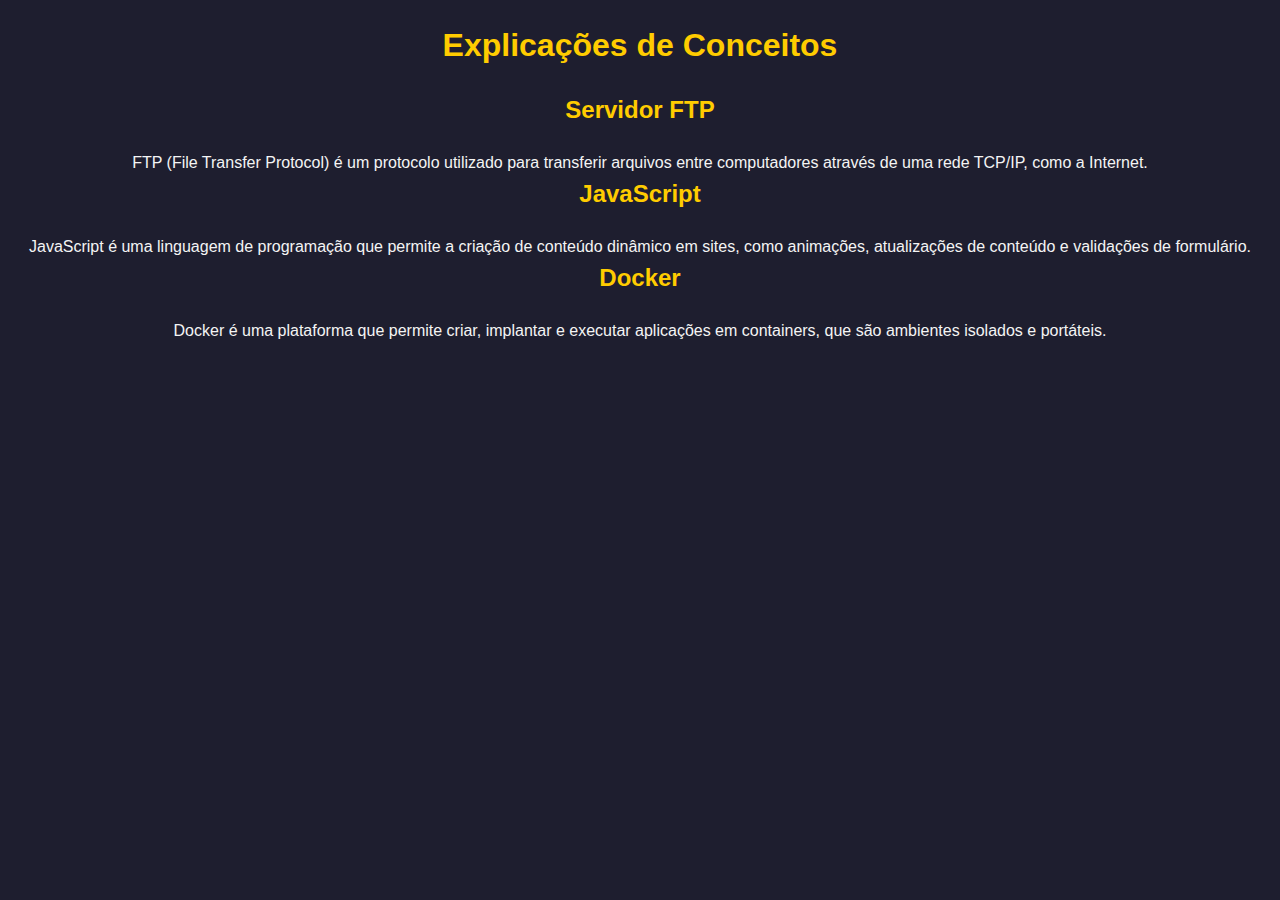
<file: explicacoes.html>
<!DOCTYPE html>
<html lang="pt-BR">
<head>
    <meta charset="UTF-8">
    <title>Explicações</title>
    <link rel="stylesheet" href="estilo.css">
</head>
<body>
    <h1>Explicações de Conceitos</h1>

    <h2>Servidor FTP</h2>
    <p>FTP (File Transfer Protocol) é um protocolo utilizado para transferir arquivos entre computadores através de uma rede TCP/IP, como a Internet.</p>

    <h2>JavaScript</h2>
    <p>JavaScript é uma linguagem de programação que permite a criação de conteúdo dinâmico em sites, como animações, atualizações de conteúdo e validações de formulário.</p>

    <h2>Docker</h2>
    <p>Docker é uma plataforma que permite criar, implantar e executar aplicações em containers, que são ambientes isolados e portáteis.</p>
</body>
</html>
</file>
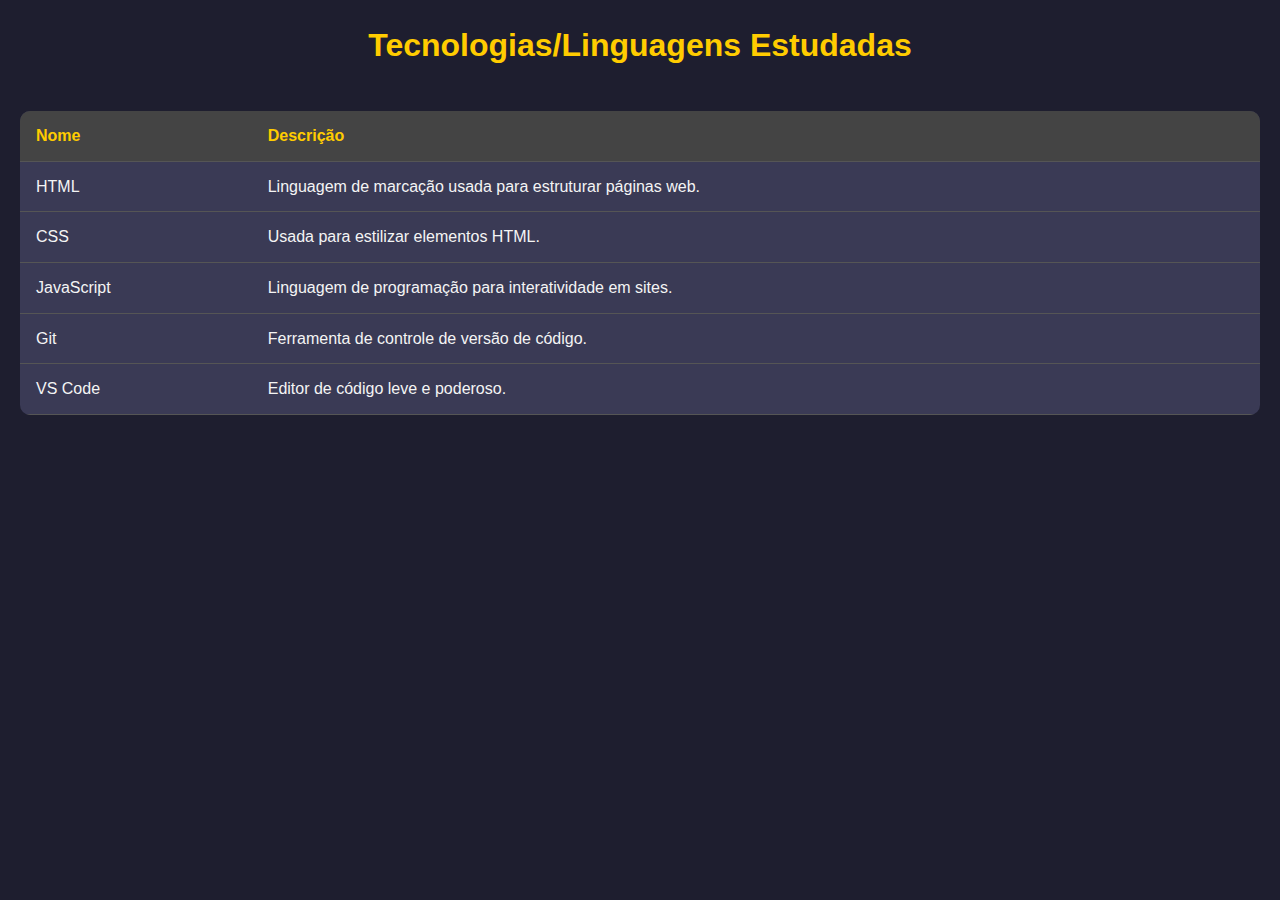
<file: tecnologias.html>
<!DOCTYPE html>
<html lang="pt-BR">
<head>
    <meta charset="UTF-8">
    <title>Tecnologias Estudadas</title>
    <link rel="stylesheet" href="estilo.css">
</head>
<body>
    <h1>Tecnologias/Linguagens Estudadas</h1>
    <table>
        <tr><th>Nome</th><th>Descrição</th></tr>
        <tr><td>HTML</td><td>Linguagem de marcação usada para estruturar páginas web.</td></tr>
        <tr><td>CSS</td><td>Usada para estilizar elementos HTML.</td></tr>
        <tr><td>JavaScript</td><td>Linguagem de programação para interatividade em sites.</td></tr>
        <tr><td>Git</td><td>Ferramenta de controle de versão de código.</td></tr>
        <tr><td>VS Code</td><td>Editor de código leve e poderoso.</td></tr>
    </table>
</body>
</html>
</file>
<file: estilo.css>
/* Reset e base */
* {
    margin: 0;
    padding: 0;
    box-sizing: border-box;
}

body {
    font-family: 'Segoe UI', Tahoma, Geneva, Verdana, sans-serif;
    background-color: #1e1e2f;
    color: #f4f4f4;
    line-height: 1.6;
    padding: 20px;
    min-height: 100vh;
    display: flex;
    flex-direction: column;
    align-items: center;
}

h1, h2 {
    color: #ffcc00;
    margin-bottom: 20px;
    text-align: center;
}

ul {
    list-style: none;
    padding: 0;
    margin: 20px 0;
    display: flex;
    gap: 15px;
    flex-wrap: wrap;
    justify-content: center;
}

li a {
    background-color: #333;
    padding: 10px 20px;
    text-decoration: none;
    color: #ffcc00;
    border-radius: 8px;
    transition: 0.3s ease;
}

li a:hover {
    background-color: #ffcc00;
    color: #1e1e2f;
}

#content {
    width: 100%;
    max-width: 1000px;
    margin-top: 30px;
    padding: 20px;
    background-color: #2e2e42;
    border-radius: 12px;
    box-shadow: 0 0 20px rgba(255, 255, 255, 0.05);
}

/* Tabela */
table {
    width: 100%;
    border-collapse: collapse;
    margin-top: 20px;
    background-color: #3a3a55;
    border-radius: 10px;
    overflow: hidden;
}

th, td {
    padding: 12px 16px;
    border-bottom: 1px solid #555;
    color: #f4f4f4;
    text-align: left;
}

th {
    background-color: #444;
    color: #ffcc00;
}

tr:hover {
    background-color: #555;
}

/* Imagens */
img {
    max-width: 100%;
    height: auto;
    border-radius: 12px;
    margin-top: 15px;
    box-shadow: 0 0 12px rgba(0, 0, 0, 0.4);
}

/* Fade animation */
.fade-out {
    opacity: 0;
    transition: opacity 0.4s ease-in-out;
}

/* Responsividade */
@media (max-width: 768px) {
    body {
        padding: 10px;
    }

    ul {
        flex-direction: column;
        align-items: center;
    }

    li a {
        width: 100%;
        text-align: center;
    }

    table, th, td {
        font-size: 14px;
    }
}
</file>
